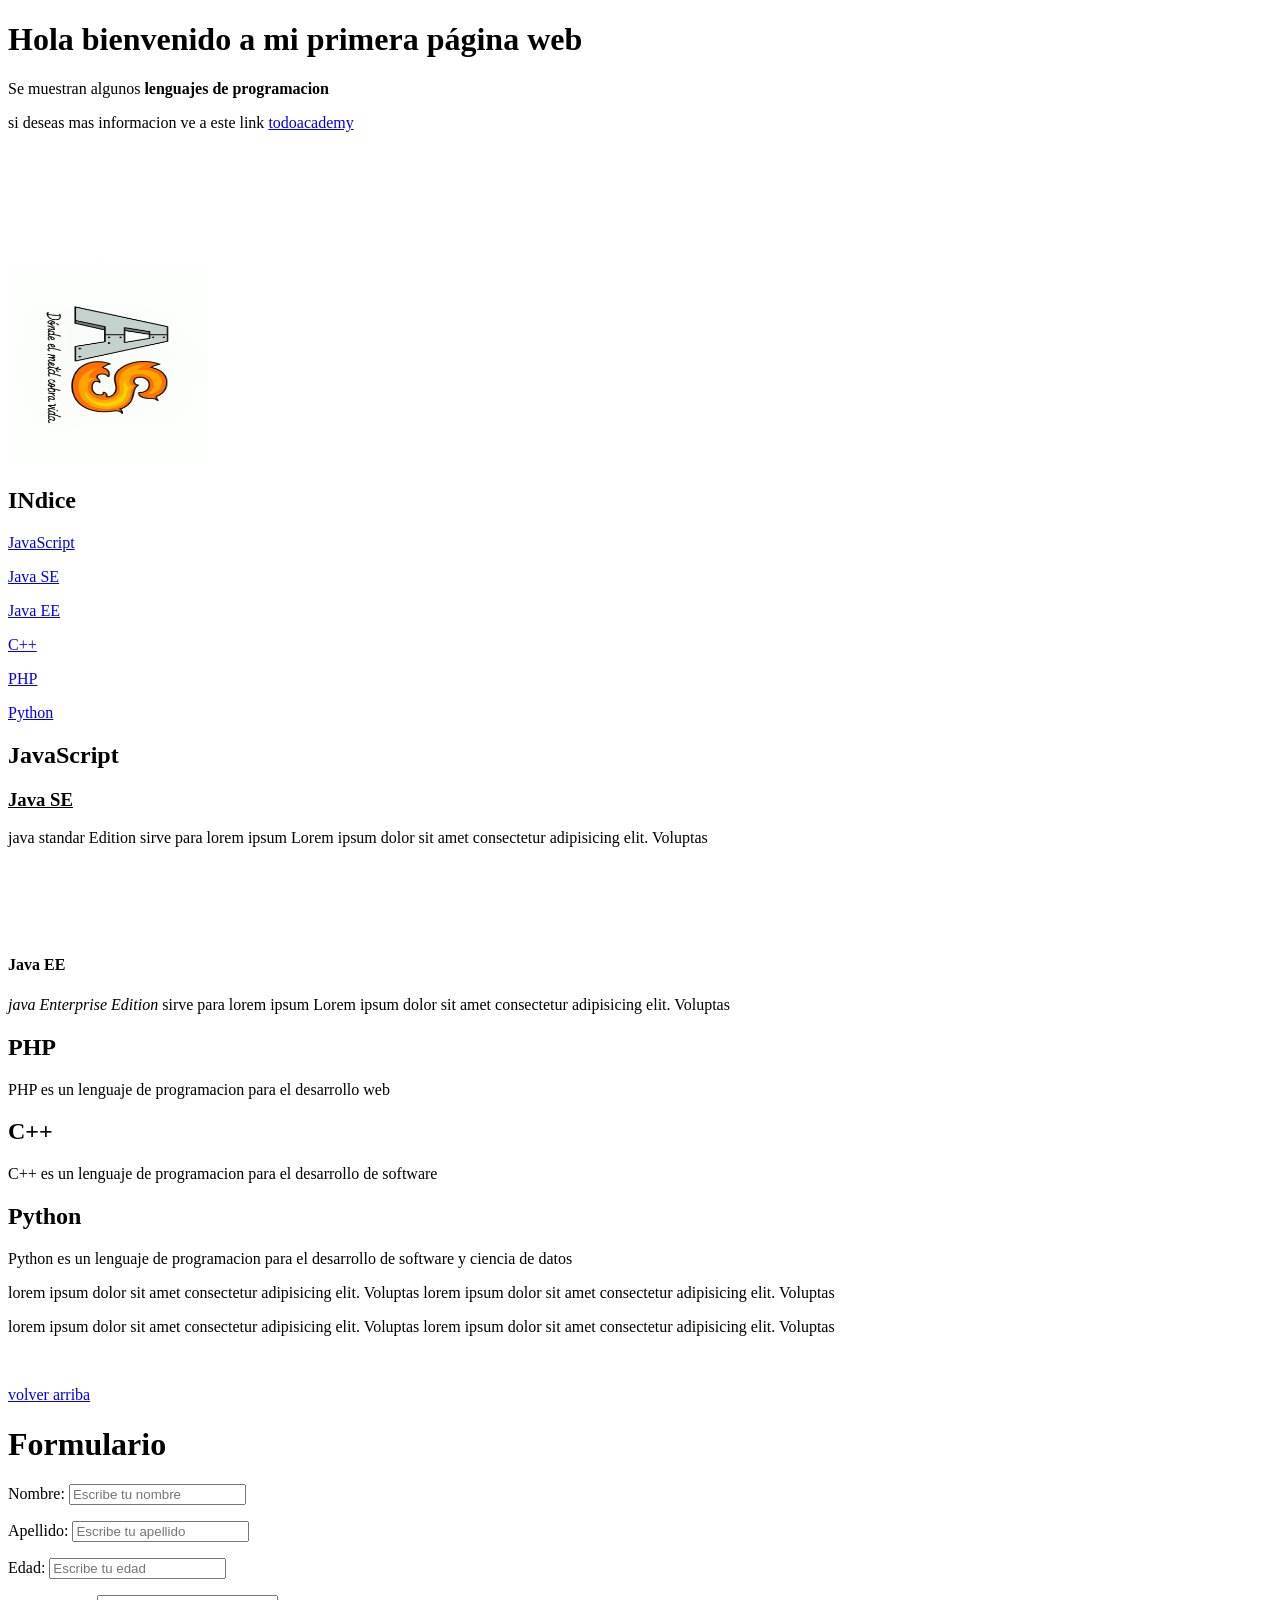
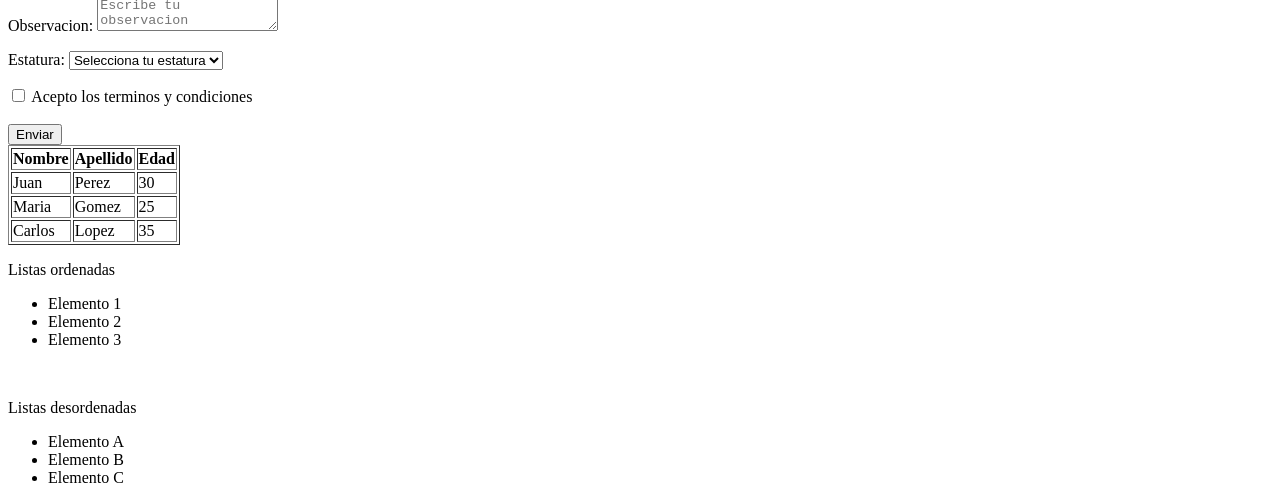
<file: index.html>
<!DOCTYPE html>
<html lang="en">
<head>
    <meta charset="UTF-8">
    <meta name="viewport" content="width=device-width, initial-scale=1.0">
    <title>Lenguaje de programacion</title>
    <link rel="stylesheet" href="cas/estilo.css">
</head>
<body>
    <h1 id="tope">Hola bienvenido a mi primera página web</h1>
    <p class="textoimp">Se muestran algunos <b>lenguajes de programacion</b> </p>
    <p> si deseas mas informacion ve a este link <a href="https://www.youtube.com/watch?v=bVkvzaGAinY&list=PLQxX2eiEaqbw7lsosVOlAcZBqHPEPO5dc&index=3">todoacademy</a></p>
    <img src="IMG/logo.jpeg" width="200" height="200" />
    <iframe width="560" height="315" src="https://www.youtube.com/embed/EdWuxZVBEMA?si=BlqzjsosJY5qBLQw" title="YouTube video player" frameborder="0" allow="accelerometer; autoplay; clipboard-write; encrypted-media; gyroscope; picture-in-picture; web-share" referrerpolicy="strict-origin-when-cross-origin" allowfullscreen></iframe>
    <h2>INdice</h2>
    <p><a href="#java">JavaScript</a></p>
    <p><a href="#av">Java SE</a></p>
    <p><a href="#jae">Java EE</a></p>
    <p><a href="#cpp">C++</a></p>
    <p><a href="#php">PHP</a></p>
    <p><a href="#pyt">Python</a></p>



    <h2 id="java">JavaScript</h2>
    <h3 id="jav"><u>Java SE</u></h3>
    <p>java standar Edition sirve para lorem ipsum 
        Lorem ipsum dolor sit amet consectetur adipisicing elit. Voluptas
    </p>


    <br>
    <br>
    <br>
    <br>

    <h4 id="jae">Java EE</h4>
    <p><i>java Enterprise Edition</i> sirve para lorem ipsum 
        Lorem ipsum dolor sit amet consectetur adipisicing elit. Voluptas
    </p>
    <h2 id="php">PHP</h2>
    <p>PHP es un lenguaje de programacion para el desarrollo web</p>
    <h2> C++</h2>
    <p>C++ es un lenguaje de programacion para el desarrollo de software</p>
    <h2 id="pyt">Python </h2>
    <p>Python es un lenguaje de programacion para el desarrollo de software y ciencia de datos</p>
    <p>lorem ipsum dolor sit amet consectetur adipisicing elit. Voluptas
        lorem ipsum dolor sit amet consectetur adipisicing elit. Voluptas

    </p>
    <p>lorem ipsum dolor sit amet consectetur adipisicing elit. Voluptas
        lorem ipsum dolor sit amet consectetur adipisicing elit. Voluptas
    </p>
    <br>
    <p><a href="#tope">volver arriba</a></p>

    <h1> Formulario</h1>
    <form action ="otrohtml.html" method="post">
        <p><label for= "nombre">Nombre: <input type="text" id="nombre" name="nombre" placeholder="Escribe tu nombre">
        </label></p>
        <p><label for= "apellido">Apellido: 
            <input type="text" id="apellido" name="apellido" placeholder="Escribe tu apellido">
        </label></p>
        <p><label for= "edad">Edad: 
            <input type="text" id="edad" name="edad" placeholder="Escribe tu edad">
        </label></p>
        <p><label for= "observacion">Observacion: 
            <textarea id="observacion" name="observacion" placeholder="Escribe tu observacion"></textarea>
        </label></p>
        <p><label >Estatura: 
            <select name="estatura" id="estatura">
                <option value="">Selecciona tu estatura</option>
                <option value="1.50">1.50</option>
                <option value="1.60">1.60</option>
                <option value="1.70">1.70</option>
                <option value="1.80">1.80</option>
                <option value="1.90">1.90</option>
            </select>
        </label></p>
        
        <input type="checkbox" id="terminos" name="terminos">
        <label for="terminos">Acepto los terminos y condiciones</label>
        <br>
        <br>
        <button type="submit">Enviar</button>


    </form>

     <table border="1">
        <tr>
            <th>Nombre</th>
            <th>Apellido</th>
            <th>Edad</th>
        </tr>
        <tr>
            <td>Juan</td>
            <td>Perez</td>
            <td>30</td>
        </tr>
        <tr>
            <td>Maria</td>
            <td>Gomez</td>
            <td>25</td>
        </tr>
        <tr>
            <td>Carlos</td>
            <td>Lopez</td>
            <td>35</td>
        </tr>
     </table>

        <p>Listas ordenadas</p>
        <ol>
            <li>Elemento 1</li>
            <li>Elemento 2</li>
            <li>Elemento 3</li>
        </ol>
        <br>
        <p>Listas desordenadas</p>
        <ul>
            <li>Elemento A</li>
            <li>Elemento B</li>
            <li>Elemento C</li>
        </ul>
</body>
</html>
</file>
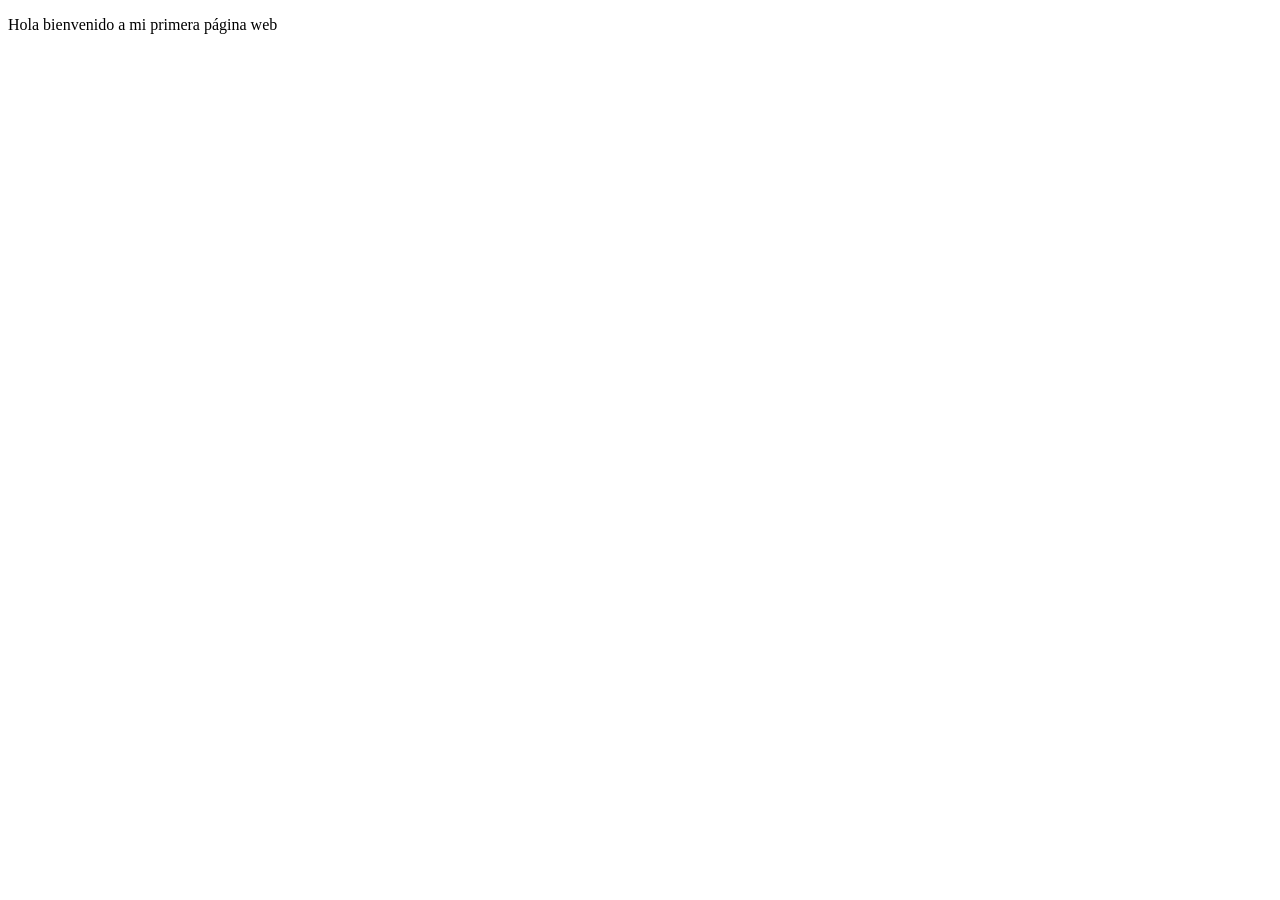
<file: JS/index.html>
<!DOCTYPE html>
<html lang="en">
<head>
    <meta charset="UTF-8">
    <meta name="viewport" content="width=device-width, initial-scale=1.0">
    <title>Bienvenido</title>
</head>
<body>
    <p>Hola bienvenido a mi primera página web</p>
</body>
</html>
</file>
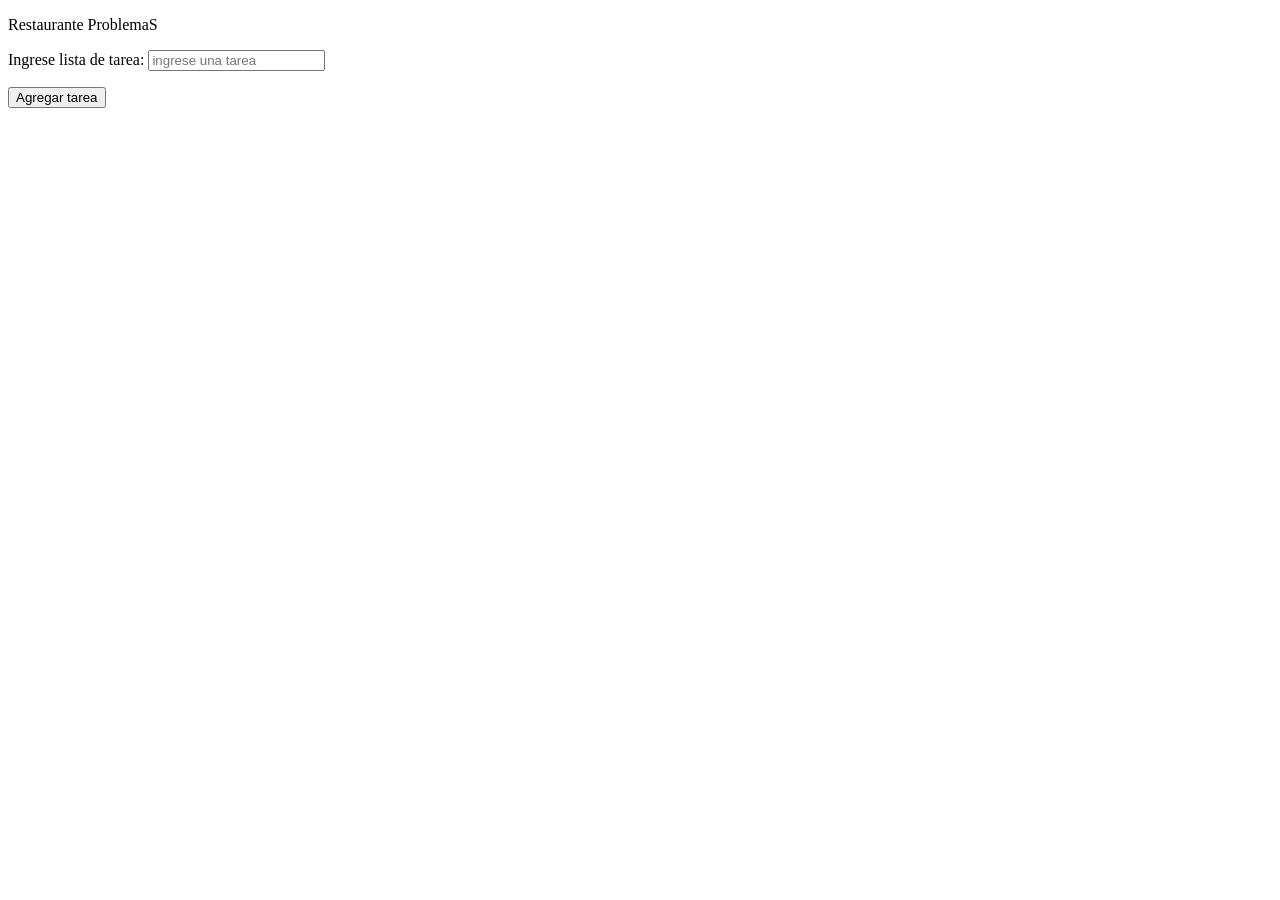
<file: prbjava.html>
<!DOCTYPE html>
<html lang="es">
<head>
    
    <meta http-equiv="Content-Type" content="text/html; charset=UTF-8">
    <meta name="viewport" content="width=device-width, initial-scale=1.0">
    <title>Document</title>
    <script src="JS/pruebas.js"></script>
    <link rel="stylesheet" href="cas/estilo.css">
</head>
<body>
    <p id="miParrafo">Restaurante ProblemaS</p>
    <label for="entrada">Ingrese lista de tarea: </label>
    <input type="text"  placeholder="ingrese una tarea" id="entradaD" name="entrada">
    <ul id="lista">
        
    </ul>
    <button onclick="ingreselista()">Agregar tarea</button>

</body>
</html>
</file>
<file: cas/estilo.css>
li {
 
    list-style-type: disc;
    display: list-item;

}

body {
    background-color: yellow;
    background: center;
}
</file>
